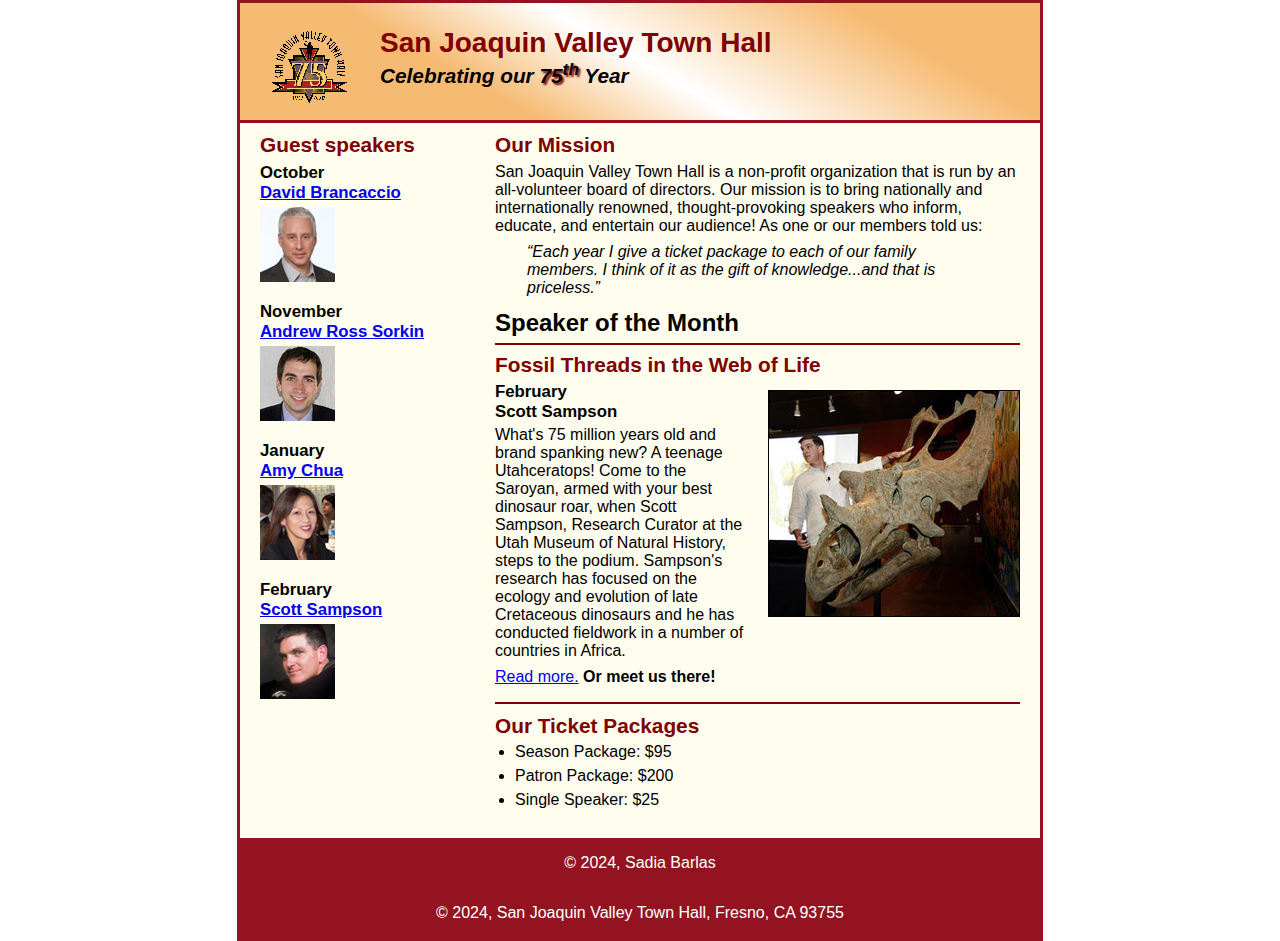
<file: index.html>
<!DOCTYPE html>
<html lang="en">
  <head>
    <meta charset="utf-8" />
    <title>San Joaquin Valley Town Hall</title>
    <link rel="shortcut icon" href="images/favicon.ico" />
    <link rel="stylesheet" href="styles/main.css" />
  </head>

  <body>
    <header>
      <img src="images/town_hall_logo.gif" alt="Town Hall logo" height="80" />
      <h2>San Joaquin Valley Town Hall</h2>
      <h3>
        Celebrating our <span class="shadow">75<sup>th</sup></span> Year
      </h3>
    </header>
    <main>
      <section>
        <h2>Our Mission</h2>
        <p>
          San Joaquin Valley Town Hall is a non-profit organization that is run
          by an all-volunteer board of directors. Our mission is to bring
          nationally and internationally renowned, thought-provoking speakers
          who inform, educate, and entertain our audience! As one or our members
          told us:
        </p>
        <blockquote>
          &ldquo;Each year I give a ticket package to each of our family
          members. I think of it as the gift of knowledge...and that is
          priceless.&rdquo;
        </blockquote>
        <h1>Speaker of the Month</h1>
        <article>
          <h2>Fossil Threads in the Web of Life</h2>
          <img
            src="images/sampson_dinosaur.jpg"
            alt="Scott Sampson with dinosaur"
          />
          <h3>
            February<br />
            Scott Sampson
          </h3>
          <p>
            What's 75 million years old and brand spanking new? A teenage
            Utahceratops! Come to the Saroyan, armed with your best dinosaur
            roar, when Scott Sampson, Research Curator at the Utah Museum of
            Natural History, steps to the podium. Sampson's research has focused
            on the ecology and evolution of late Cretaceous dinosaurs and he has
            conducted fieldwork in a number of countries in Africa.
          </p>
          <p>
            <a href="speakers/sampson.html">Read more.</a>&nbsp;<b
              >Or meet us there!</b
            >
          </p>
        </article>

        <h2>Our Ticket Packages</h2>
        <ul>
          <li>Season Package: $95</li>
          <li>Patron Package: $200</li>
          <li>Single Speaker: $25</li>
        </ul>
      </section>

      <aside>
        <h2>Guest speakers</h2>
        <h3>
          October<br /><a href="speakers/brancaccio.html">David Brancaccio</a>
        </h3>
        <img src="images/brancaccio75.jpg" alt="David Brancaccio photo" />
        <h3>
          November<br /><a href="speakers/sorkin.html">Andrew Ross Sorkin</a>
        </h3>
        <img src="images/sorkin75.jpg" alt="Andrew Ross Sorkin photo" />
        <h3>January<br /><a href="speakers/chua.html">Amy Chua</a></h3>
        <img src="images/chua75.jpg" alt="Amy Chua photo" />
        <h3>February<br /><a href="speakers/sampson.html">Scott Sampson</a></h3>
        <img src="images/sampson75.jpg" alt="Scott Sampson photo" />
      </aside>
    </main>
    <footer>
      <p>&copy; 2024, Sadia Barlas</p>
      <p>&copy; 2024, San Joaquin Valley Town Hall, Fresno, CA 93755</p>
    </footer>
  </body>
</html>
</file>
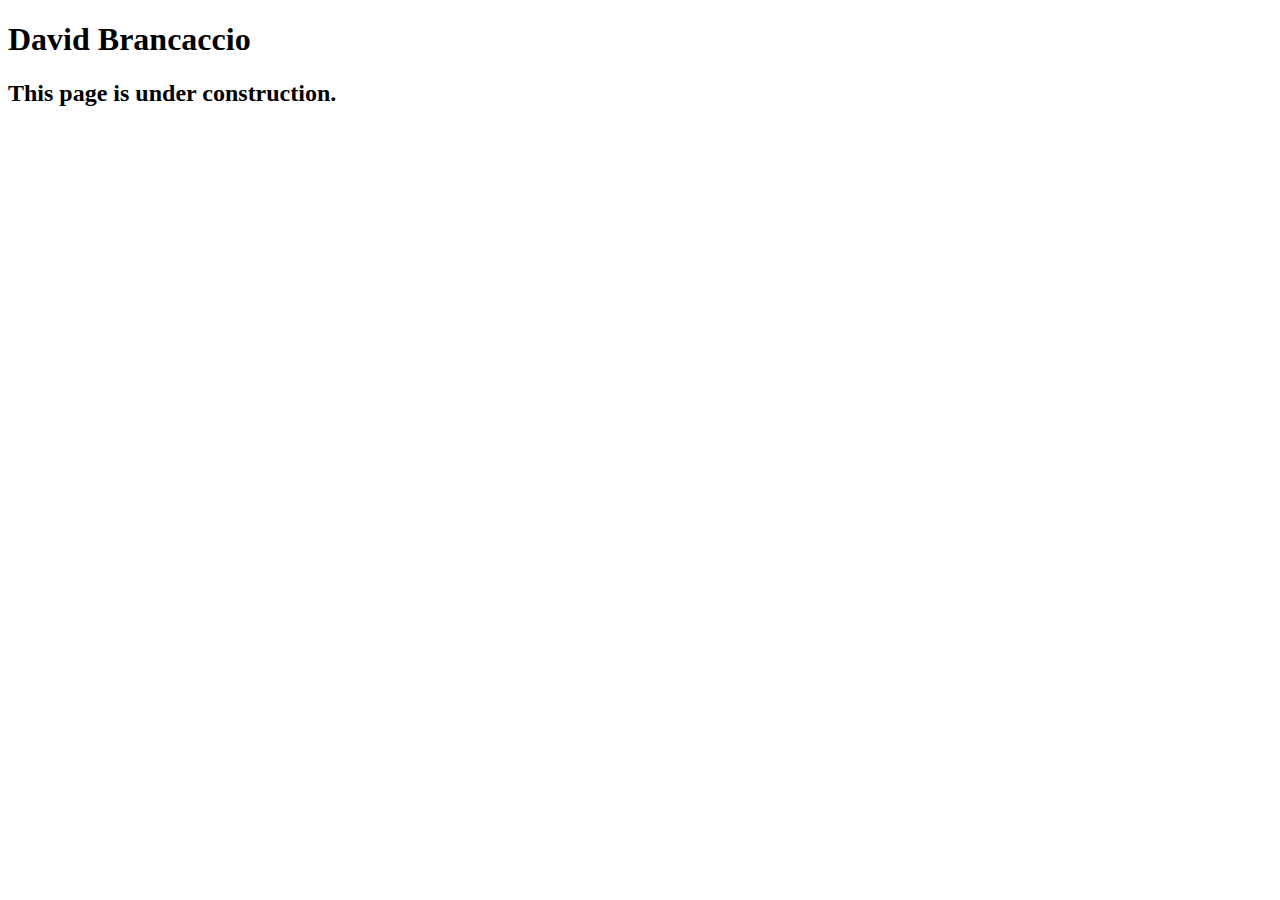
<file: speakers/brancaccio.html>
<!DOCTYPE html>
<html lang="en">
  <head>
    <meta charset="utf-8" />
    <title>San Joaquin Valley Town Hall</title>
    <link rel="shortcut icon" href="images/favicon.ico" />
  </head>

  <body>
    <main>
      <h1>David Brancaccio</h1>
      <h2>This page is under construction.</h2>
    </main>
  </body>
</html>
</file>
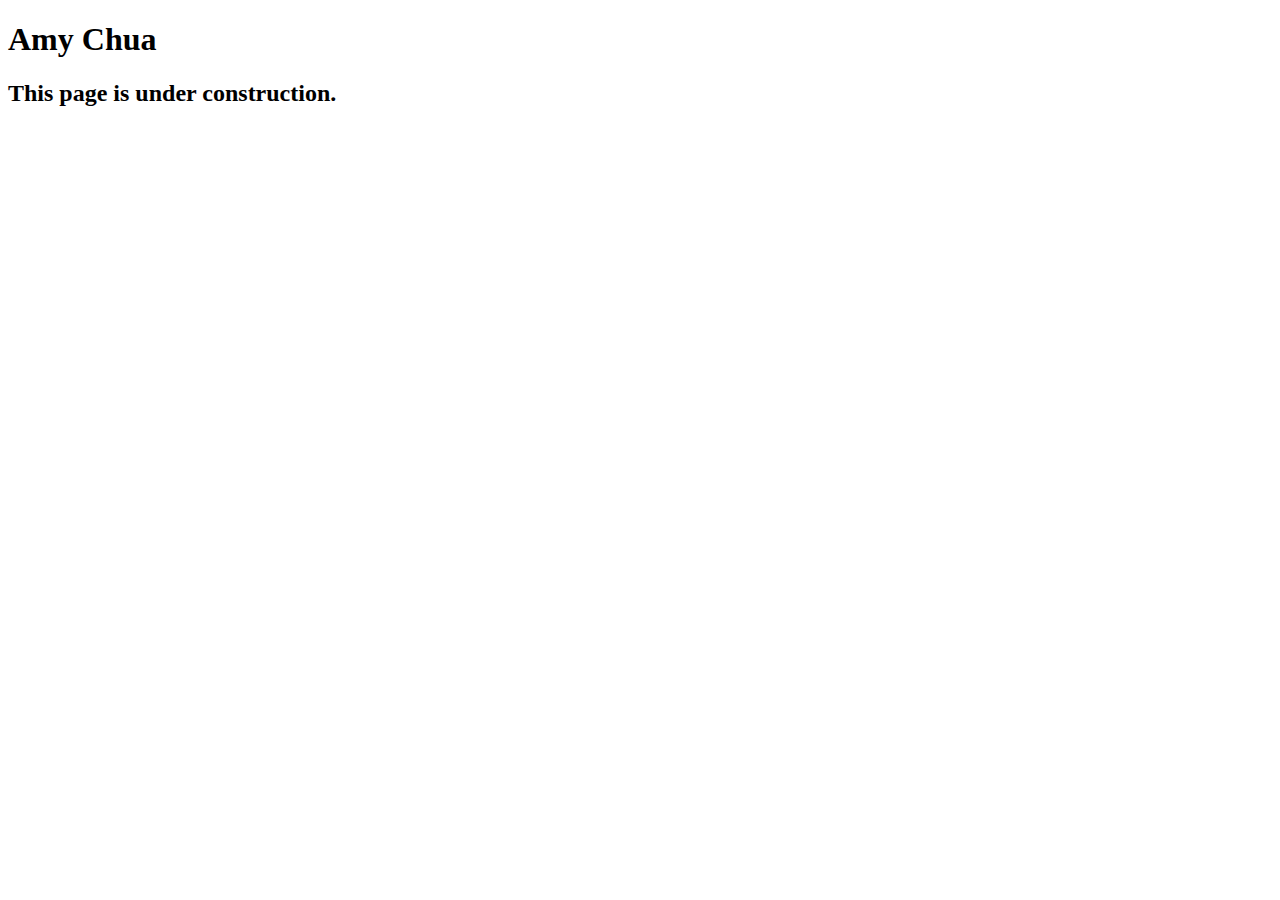
<file: speakers/chua.html>
<!DOCTYPE html>
<html lang="en">
  <head>
    <meta charset="utf-8" />
    <title>San Joaquin Valley Town Hall</title>
    <link rel="shortcut icon" href="images/favicon.ico" />
  </head>

  <body>
    <main>
      <h1>Amy Chua</h1>
      <h2>This page is under construction.</h2>
    </main>
  </body>
</html>
</file>
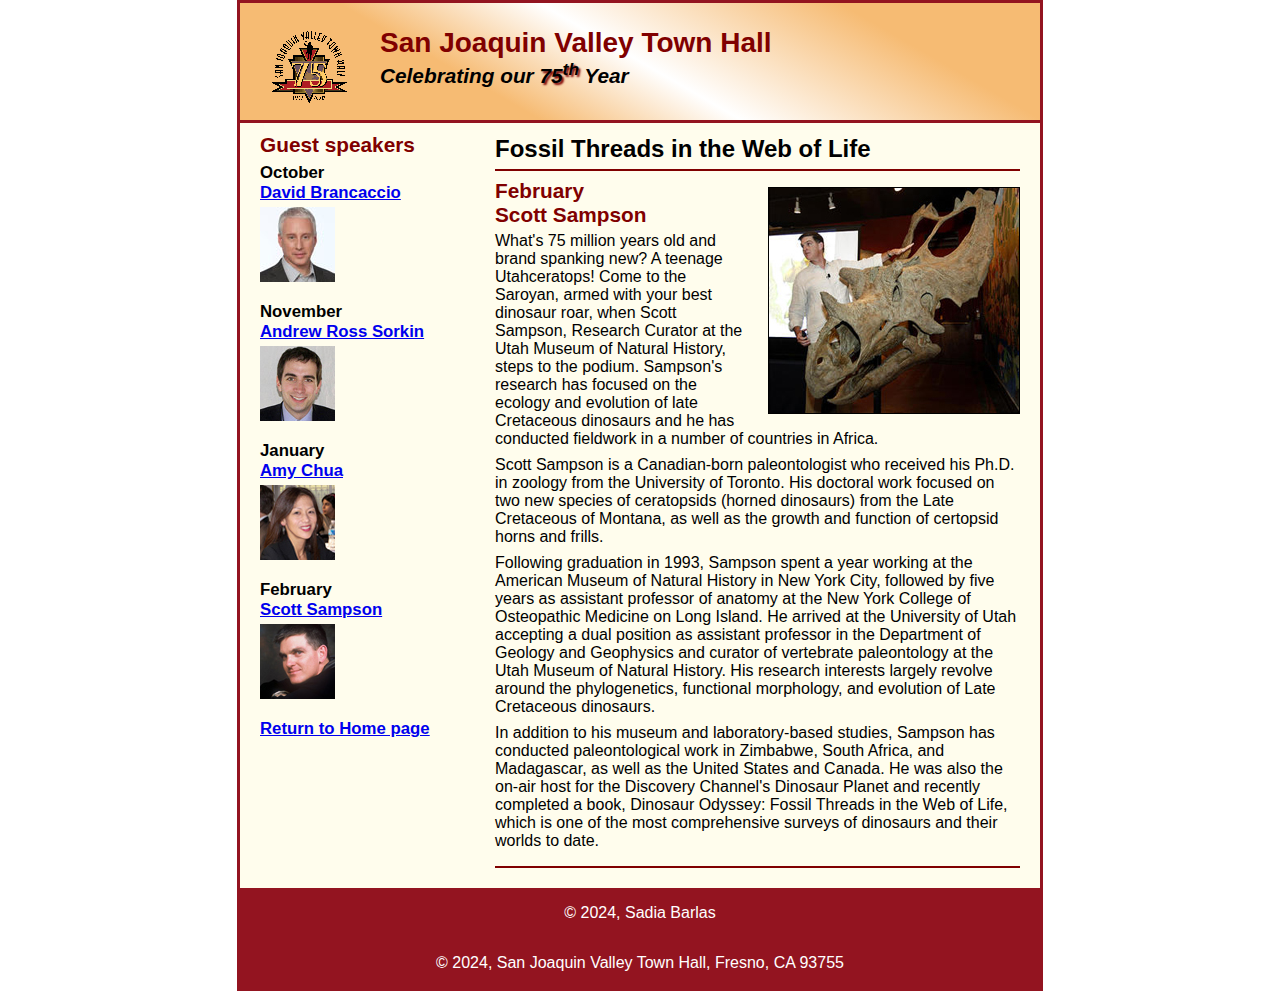
<file: speakers/sampson.html>
<!DOCTYPE html>
<html lang="en">
  <head>
    <meta charset="utf-8" />
    <title>San Joaquin Valley Town Hall</title>
    <link rel="shortcut icon" href="../images/favicon.ico" />
    <link rel="stylesheet" href="../styles/speaker.css" />
  </head>

  <body>
    <header>
      <img
        src="../images/town_hall_logo.gif"
        alt="Town Hall logo"
        height="80"
      />
      <h2>San Joaquin Valley Town Hall</h2>
      <h3>
        Celebrating our <span class="shadow">75<sup>th</sup></span> Year
      </h3>
    </header>
    <main>
      <section>
        <h1>Fossil Threads in the Web of Life</h1>
        <article>
          <img
            src="../images/sampson_dinosaur.jpg"
            alt="Scott Sampson with dinosaur"
          />
          <h2>February<br />Scott Sampson</h2>
          <p>
            What's 75 million years old and brand spanking new? A teenage
            Utahceratops! Come to the Saroyan, armed with your best dinosaur
            roar, when Scott Sampson, Research Curator at the Utah Museum of
            Natural History, steps to the podium. Sampson's research has focused
            on the ecology and evolution of late Cretaceous dinosaurs and he has
            conducted fieldwork in a number of countries in Africa.
          </p>
          <p>
            Scott Sampson is a Canadian-born paleontologist who received his
            Ph.D. in zoology from the University of Toronto. His doctoral work
            focused on two new species of ceratopsids (horned dinosaurs) from
            the Late Cretaceous of Montana, as well as the growth and function
            of certopsid horns and frills.
          </p>
          <p>
            Following graduation in 1993, Sampson spent a year working at the
            American Museum of Natural History in New York City, followed by
            five years as assistant professor of anatomy at the New York College
            of Osteopathic Medicine on Long Island. He arrived at the University
            of Utah accepting a dual position as assistant professor in the
            Department of Geology and Geophysics and curator of vertebrate
            paleontology at the Utah Museum of Natural History. His research
            interests largely revolve around the phylogenetics, functional
            morphology, and evolution of Late Cretaceous dinosaurs.
          </p>
          <p>
            In addition to his museum and laboratory-based studies, Sampson has
            conducted paleontological work in Zimbabwe, South Africa, and
            Madagascar, as well as the United States and Canada. He was also the
            on-air host for the Discovery Channel's Dinosaur Planet and recently
            completed a book, Dinosaur Odyssey: Fossil Threads in the Web of
            Life, which is one of the most comprehensive surveys of dinosaurs
            and their worlds to date.
          </p>
        </article>
      </section>

      <aside>
        <h2>Guest speakers</h2>
        <h3>
          October<br /><a href="../speakers/brancaccio.html"
            >David Brancaccio</a
          >
        </h3>
        <img src="../images/brancaccio75.jpg" alt="David Brancaccio photo" />
        <h3>
          November<br /><a href="../speakers/sorkin.html">Andrew Ross Sorkin</a>
        </h3>
        <img src="../images/sorkin75.jpg" alt="Andrew Ross Sorkin photo" />
        <h3>January<br /><a href="../speakers/chua.html">Amy Chua</a></h3>
        <img src="../images/chua75.jpg" alt="Amy Chua photo" />
        <h3>
          February<br /><a href="../speakers/sampson.html">Scott Sampson</a>
        </h3>
        <img src="../images/sampson75.jpg" alt="Scott Sampson photo" />
        <h3><a href="../index.html">Return to Home page</a></h3>
      </aside>
    </main>
    <footer>
      <p>&copy; 2024, Sadia Barlas</p>
      <p>&copy; 2024, San Joaquin Valley Town Hall, Fresno, CA 93755</p>
    </footer>
  </body>
</html>
</file>
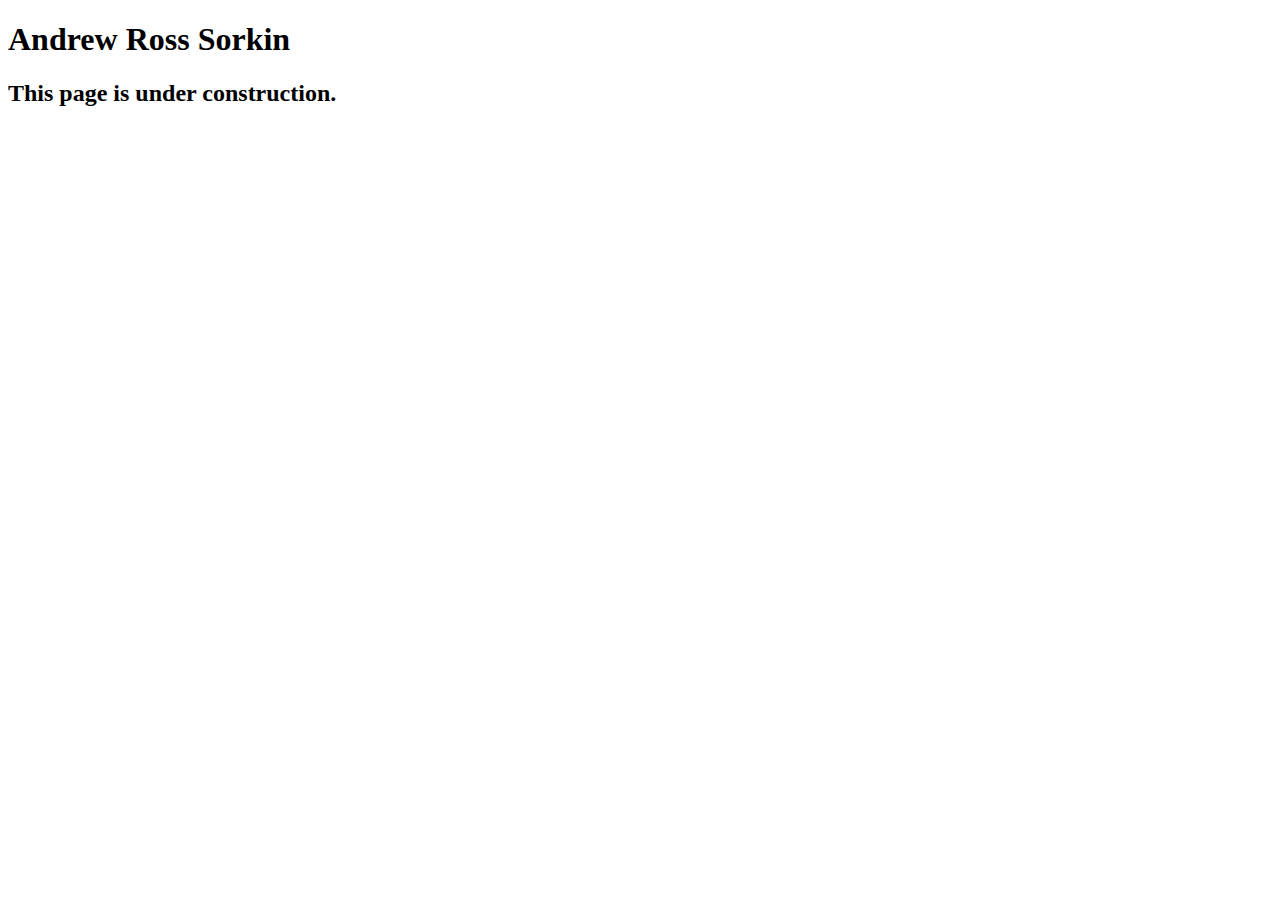
<file: speakers/sorkin.html>
<!DOCTYPE html>
<html lang="en">
  <head>
    <meta charset="utf-8" />
    <title>San Joaquin Valley Town Hall</title>
    <link rel="shortcut icon" href="images/favicon.ico" />
  </head>

  <body>
    <main>
      <h1>Andrew Ross Sorkin</h1>
      <h2>This page is under construction.</h2>
    </main>
  </body>
</html>
</file>
<file: styles/main.css>
/* the styles for the elements */
* {
	margin: 0;
	padding: 0;
}
html {
	background-color: white;
}
body {
	font-family: Arial, Helvetica, sans-serif;
	font-size: 100%;
	width: 800px;
	margin: 0 auto;
	border: 3px solid #931420;
	background-color: #fffded;
}
a:focus, a:hover {
	font-style: italic;
}
/* the styles for the header */
header {
	padding: 1.5em 0 2em 0;
	border-bottom: 3px solid #931420;
	background-image: -moz-linear-gradient(
			30deg, #f6bb73 0%, #f6bb73 30%, white 50%, #f6bb73 80%, #f6bb73 100%);
	background-image: -webkit-linear-gradient(
			30deg, #f6bb73 0%, #f6bb73 30%, white 50%, #f6bb73 80%, #f6bb73 100%);
	background-image: -o-linear-gradient(
			30deg, #f6bb73 0%, #f6bb73 30%, white 50%, #f6bb73 80%, #f6bb73 100%);
	background-image: linear-gradient(
			30deg, #f6bb73 0%, #f6bb73 30%, white 50%, #f6bb73 80%, #f6bb73 100%);
}
header h2 {
	font-size: 175%;
	color: #800000;
}
header h3 {
	font-size: 130%;
	font-style: italic;
}
header img {
	float: left;
	padding: 0 30px;
}
.shadow {
	text-shadow: 2px 2px 2px #800000;
}
/* the styles for the section */
section {
	width: 525px;
	float: right;
	padding: 0 20px 20px 20px;
}
section h1 {
	font-size: 150%;
	padding: .5em 0 .25em 0;
	margin: 0;
}
section h2 {
	color: #800000;
	font-size: 130%;
	padding: .5em 0 .25em 0;
}
section p {
	padding-bottom: .5em;
}
section blockquote {
	padding: 0 2em;
	font-style: italic;
}
section ul {
	padding: 0 0 .25em 1.25em;
}
section li {
	padding-bottom: .35em;
}
/* the styles for the article */
article {
	padding: .5em 0;
	border-top: 2px solid #800000;
	border-bottom: 2px solid #800000;
}
article h2 {
	padding-top: 0;
}
article h3 {
	font-size: 105%;
	padding-bottom: .25em;
}
article img {
	float: right;
	margin: .5em 0 1em 1em;
	border: 1px solid black;
}
/* the styles for the aside */
aside {
	width: 215px;
	float: right;
	padding: 0 0 20px 20px;
}
aside h2 {
	color: #800000;
	font-size: 130%;
	padding: .5em 0 .25em 0;
}
aside h3 {
	font-size: 105%;
	padding-bottom: .25em;
}
aside img {
	padding-bottom: 1em;
}
/* the styles for the footer */
footer {
	background-color: #931420;
	clear: both;
}
footer p {
	text-align: center;
	color: white;
	padding: 1em 0;
}
</file>
<file: styles/speaker.css>
/* the styles for the elements */
* {
	margin: 0;
	padding: 0;
}
html {
	background-color: white;
}
body {
	font-family: Arial, Helvetica, sans-serif;
    font-size: 100%;
    width: 800px;
    margin: 0 auto;
    border: 3px solid #931420;
    background-color: #fffded;
}
a:focus, a:hover {
	font-style: italic;
}
/* the styles for the header */
header {
	padding: 1.5em 0 2em 0;
	border-bottom: 3px solid #931420;
		background-image: -moz-linear-gradient(
	    30deg, #f6bb73 0%, #f6bb73 30%, white 50%, #f6bb73 80%, #f6bb73 100%);
	background-image: -webkit-linear-gradient(
	    30deg, #f6bb73 0%, #f6bb73 30%, white 50%, #f6bb73 80%, #f6bb73 100%);
	background-image: -o-linear-gradient(
	    30deg, #f6bb73 0%, #f6bb73 30%, white 50%, #f6bb73 80%, #f6bb73 100%);
	background-image: linear-gradient(
	    30deg, #f6bb73 0%, #f6bb73 30%, white 50%, #f6bb73 80%, #f6bb73 100%);
}
header h2 {
	font-size: 175%;
	color: #800000;
}
header h3 {
	font-size: 130%;
	font-style: italic;
}
header img {
	float: left;
	padding: 0 30px;
}
.shadow {
	text-shadow: 2px 2px 2px #800000;
}
/* the styles for the section */
section {
	width: 525px;
	float: right;
	padding: 0 20px 20px 20px;
}
section h1 {
	font-size: 150%;
	padding: .5em 0 .25em 0;
	margin: 0;
}
section h2 {
	color: #800000;
	font-size: 130%;
	padding: .5em 0 .25em 0;
}
section p {
	padding-bottom: .5em;
}
section blockquote {
	padding: 0 2em;
	font-style: italic;
}
section ul {
	padding: 0 0 .25em 1.25em;
}
section li {
	padding-bottom: .35em;
}

/* the styles for the article */
article {
	padding: .5em 0;
	border-top: 2px solid #800000;
	border-bottom: 2px solid #800000;
}
article h2 {
	padding-top: 0;
}
article h3 {
	font-size: 105%;
	padding-bottom: .25em;
}
article img {
	float: right;
	margin: .5em 0 1em 1em;
	border: 1px solid black;
}

/* the styles for the aside */
aside {
	width: 215px;
	float: right;
	padding: 0 0 20px 20px;
}
aside h2 {
	color: #800000;
	font-size: 130%;
	padding: .5em 0 .25em 0;
}
aside h3 {
	font-size: 105%;
	padding-bottom: .25em;
}
aside img {
	padding-bottom: 1em;
}

/* the styles for the footer */
footer {
	background-color: #931420;
	clear: both;

}
footer p {
	text-align: center;
	color: white;
	padding: 1em 0;
}
</file>
